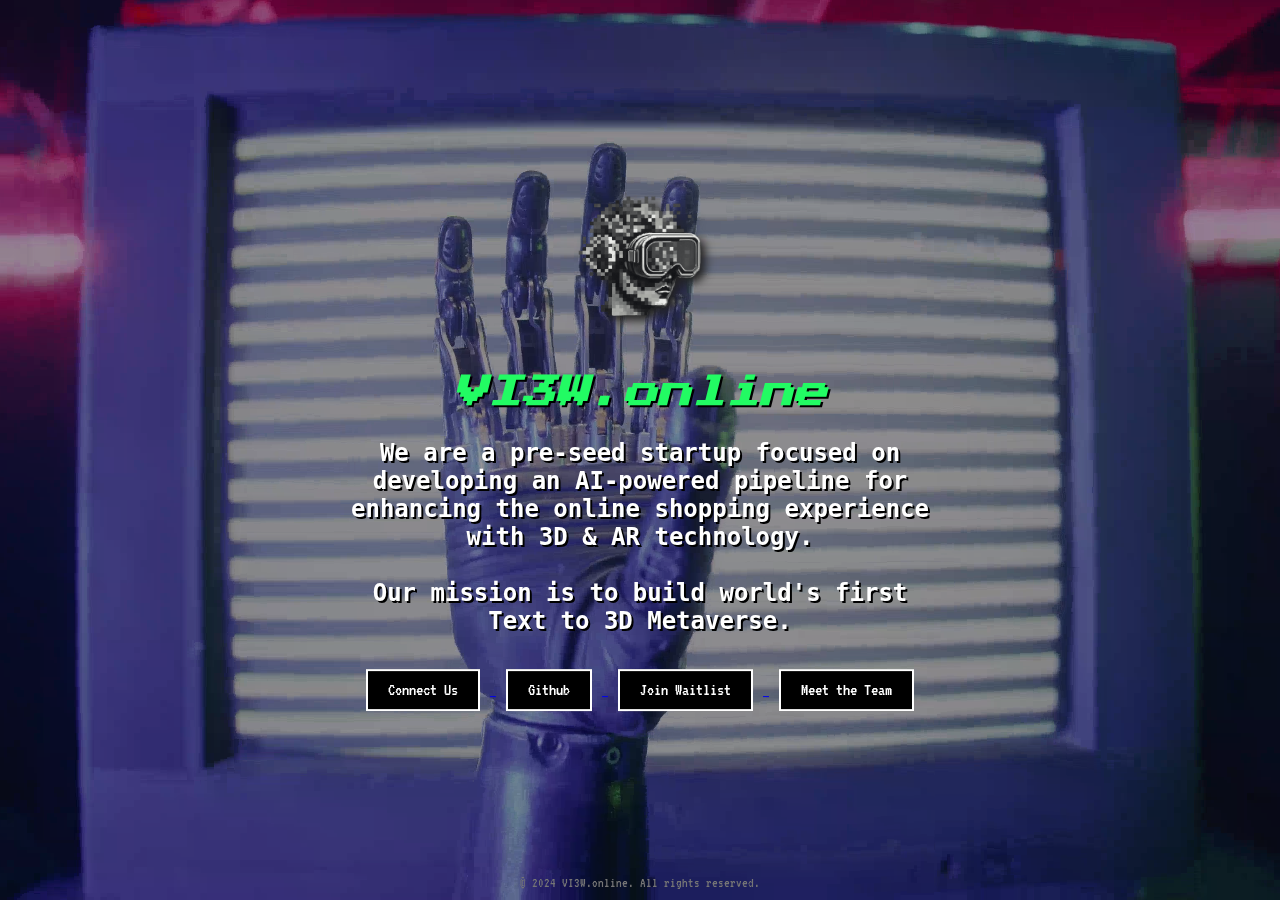
<file: index.html>
<!DOCTYPE html>
<html lang="en">
  <head>
    <meta charset="UTF-8" />
    <meta name="viewport" content="width=device-width, initial-scale=1.0" />
    <title>VI3W</title>
    <link
      href="https://fonts.googleapis.com/css2?family=Press+Start+2P&family=VT323&display=swap"
      rel="stylesheet"
    />
    <link rel="stylesheet" href="style.css" />
  </head>
  <body>
    <div class="overlay">
      <img src="logo.png" alt="Logo" class="logo" />
      <h1 class="title"><i>VI3W.online</i></h1>
      <h3 class="text">
        We are a pre-seed startup focused on developing an AI-powered pipeline
        for enhancing the online shopping experience with 3D & AR technology.
        <br /><br />
        Our mission is to build world's first Text to 3D Metaverse.
      </h3>

      <div class="buttons">
        <a href="https://www.linkedin.com/in/aman-porwal-5933b120b/">
          <button class="btn connect">Connect Us</button>
        </a>

        <a href="https://github.com/iamamanporwal/text-to-3d">
          <button class="btn prebook">Github</button>
        </a>

        <a href="https://forms.gle/KFDZugeVgEW8ceJ37">
          <button class="btn prebook">Join Waitlist</button>
        </a>

        <a href="team.html">
          <button class="btn prebook">Meet the Team</button>
        </a>
      </div>
    </div>
    <video autoplay muted loop class="background-video">
      <source src="background.mp4" type="video/mp4" />
      Your browser does not support the video tag.
    </video>
    <div class="footer">
      <p>&copy; 2024 VI3W.online. All rights reserved.</p>
    </div>
  </body>
</html>
</file>
<file: style.css>
body,
html {
  margin: 0;
  padding: 0;
  height: 100%;
  font-family: "VT323", monospace;
  overflow: hidden; /* Prevent scrolling */
}

.overlay {
  position: absolute;
  top: 50%;
  left: 50%;
  transform: translate(-50%, -50%);
  text-align: center;
  z-index: 2;
  width: 90%; /* Ensure content fits within viewport */
  max-width: 600px; /* Limit size on larger screens */
}

.logo {
  width: 150px;
  height: auto;
  margin-bottom: 20px;
  filter: drop-shadow(5px 5px 5px #222);
}

.text {
  color: #fff;
  font-family: "VCR OSD Mono", monospace;
  font-size: 24px;
  text-shadow: 2px 2px #000000;
}

.title {
  font-family: "Press Start 2P", cursive;
  font-size: 34px;
  margin-bottom: 30px;
  color: #22fb63;
  text-shadow: 2px 2px #000000;
}

.buttons .btn {
  font-family: "VT323", monospace;
  font-size: 18px;
  padding: 10px 20px;
  margin: 10px;
  color: #fff;
  background-color: #000;
  border: 2px solid #fff;
  cursor: pointer;
  transition: background-color 0.3s, color 0.3s;
}

.buttons .btn:hover {
  background-color: #202020;
  color: #00ff59;
}

.background-video {
  position: fixed;
  top: 0;
  left: 0;
  width: 100%;
  height: 100%;
  object-fit: cover;
  z-index: 1;
  filter: brightness(60%);
}

.footer {
  position: fixed;
  bottom: 10px;
  width: 100%;
  text-align: center;
  font-family: "VT323", monospace;
  color: #757575;
  z-index: 2;
}

.footer p {
  margin: 0;
  font-size: 14px;
}

/* Responsive adjustments */
@media (max-width: 600px) {
  .title {
    font-size: 28px; /* Adjust size for smaller screens */
  }

  .text {
    font-size: 18px; /* Adjust size for smaller screens */
  }

  .logo {
    width: 120px; /* Adjust size for smaller screens */
  }

  .buttons .btn {
    font-size: 16px; /* Adjust button font size for smaller screens */
    padding: 8px 16px; /* Adjust button padding for smaller screens */
  }
}
</file>
